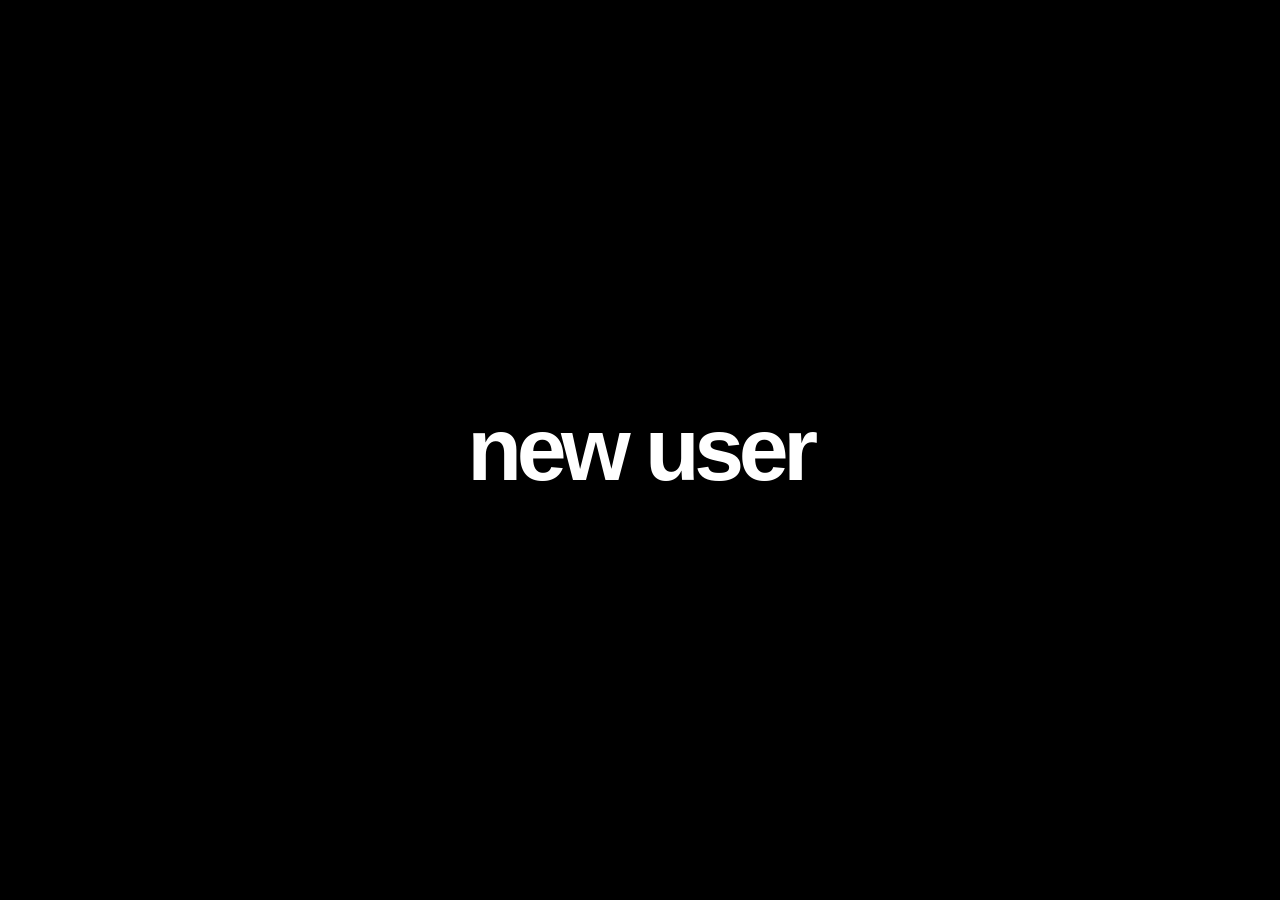
<file: newuser.html>
<!doctype html>
<html lang="en">
  <head>
    <meta charset="utf-8">
    <meta name="viewport" content="width=device-width, initial-scale=1">
    <meta name="description" content="miniJira new user screen">
    <title>new user</title>
    <style>
      * {
        box-sizing: border-box;
      }

      html,
      body {
        min-height: 100%;
      }

      body {
        margin: 0;
        min-height: 100svh;
        display: grid;
        place-items: center;
        background: #000000;
        color: #ffffff;
        font-family: "Avenir Next", "Segoe UI", "Trebuchet MS", sans-serif;
      }

      h1 {
        margin: 0;
        font-size: clamp(2.6rem, 7vw, 6rem);
        line-height: 1;
        letter-spacing: -0.06em;
        text-transform: lowercase;
        text-align: center;
      }
    </style>
  </head>
  <body>
    <main>
      <h1>new user</h1>
    </main>
  </body>
</html>
</file>
